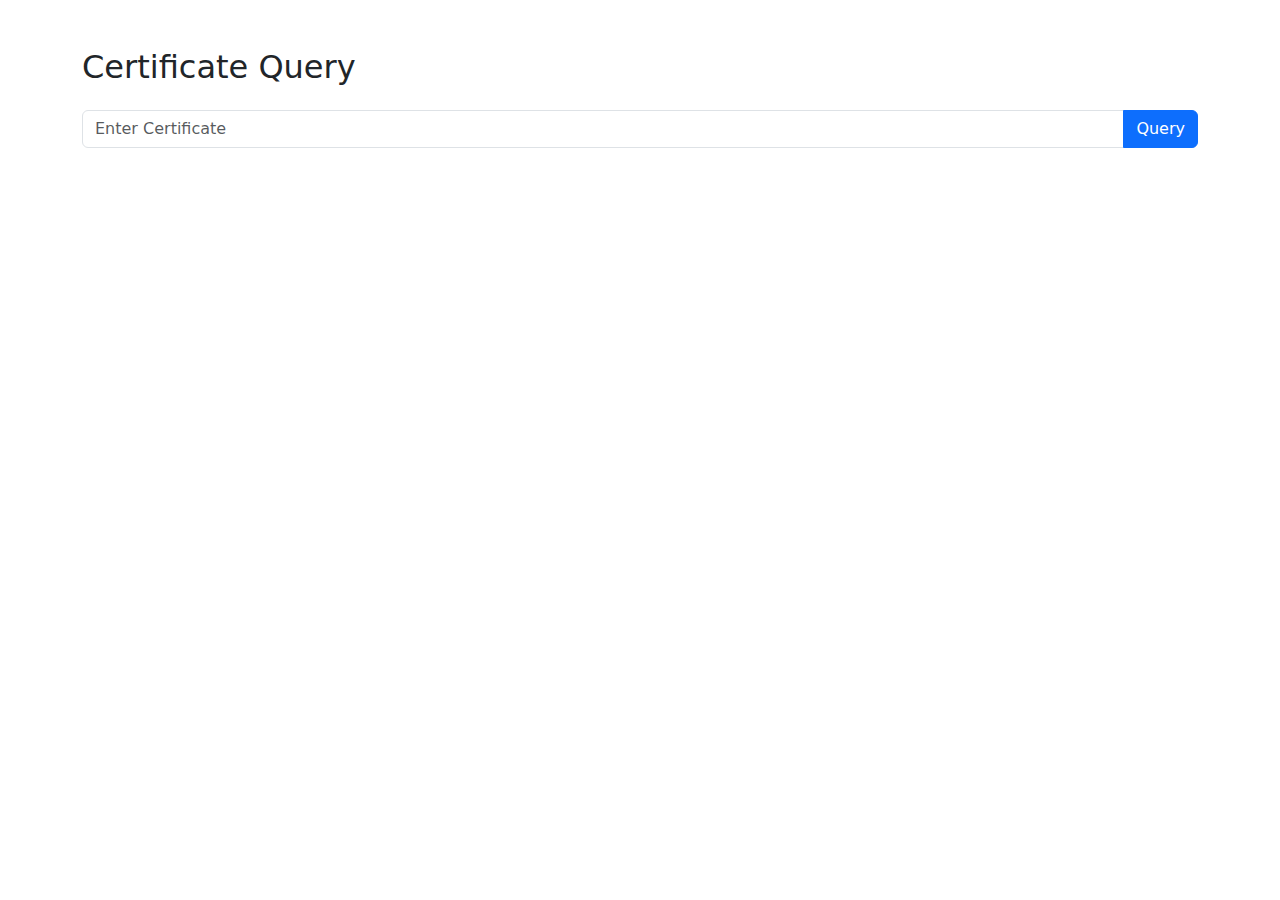
<file: static/index.html>
<!--<!DOCTYPE html>-->
<!--<html lang="en">-->
<!--<head>-->
<!--<meta charset="UTF-8">-->
<!--<meta name="viewport" content="width=device-width, initial-scale=1.0">-->
<!--<title>Certificate Query</title>-->
<!--<style>-->
<!--    body {-->
<!--        font-family: Arial, sans-serif;-->
<!--    }-->
<!--    .container {-->
<!--        max-width: 400px;-->
<!--        margin: 50px auto;-->
<!--        text-align: center;-->
<!--    }-->
<!--    input[type="text"] {-->
<!--        width: 100%;-->
<!--        padding: 10px;-->
<!--        margin-bottom: 20px;-->
<!--    }-->
<!--    button {-->
<!--        padding: 10px 20px;-->
<!--        background-color: #007bff;-->
<!--        color: #fff;-->
<!--        border: none;-->
<!--        cursor: pointer;-->
<!--    }-->
<!--    #result {-->
<!--        margin-top: 20px;-->
<!--    }-->
<!--</style>-->
<!--</head>-->
<!--<body>-->

<!--<div class="container">-->
<!--    <h2>Certificate Query</h2>-->
<!--    <input type="text" id="certificateInput" placeholder="Enter Certificate">-->
<!--    <button onclick="queryCertificate()">Query</button>-->
<!--    <div id="result"></div>-->
<!--</div>-->

<!--<script>-->
<!--    function queryCertificate() {-->
<!--        var certificate = document.getElementById("certificateInput").value;-->
<!--        var url = `https://ict4dapps-d94848d8107c.herokuapp.com/users/certificate/${certificate}`;-->

<!--        fetch(url)-->
<!--            .then(response => {-->
<!--                if (!response.ok) {-->
<!--                    throw new Error('Network response was not ok');-->
<!--                }-->
<!--                return response.json();-->
<!--            })-->
<!--            .then(data => {-->
<!--                var resultDiv = document.getElementById("result");-->
<!--                resultDiv.innerHTML = `-->
<!--                    <p><strong>Name:</strong> ${data.name}</p>-->
<!--                    <p><strong>Phone Number:</strong> ${data.phone_number}</p>-->
<!--                    <p><strong>Status:</strong> ${data.status}</p>-->
<!--                `;-->
<!--            })-->
<!--            .catch(error => {-->
<!--                console.error('There was a problem with the fetch operation:', error);-->
<!--                var resultDiv = document.getElementById("result");-->
<!--                resultDiv.innerHTML = "<p>Failed to fetch user information.</p>";-->
<!--            });-->
<!--    }-->
<!--</script>-->

<!--</body>-->
<!--</html>-->

<!DOCTYPE html>
<html lang="en">
<head>
<meta charset="UTF-8">
<meta name="viewport" content="width=device-width, initial-scale=1.0">
<title>Certificate Query</title>
<!-- 引入 Bootstrap 样式表 -->
<link href="https://cdn.jsdelivr.net/npm/bootstrap@5.3.0-alpha1/dist/css/bootstrap.min.css" rel="stylesheet">
</head>
<body>

<div class="container mt-5">
    <h2 class="mb-4">Certificate Query</h2>
    <div class="input-group mb-3">
        <input type="text" id="certificateInput" class="form-control" placeholder="Enter Certificate">
        <button class="btn btn-primary" type="button" onclick="queryCertificate()">Query</button>
    </div>
    <div id="result" class="mt-4"></div>
</div>

<script>
    function queryCertificate() {
        var certificate = document.getElementById("certificateInput").value;
        var url = `https://ict4dapps-d94848d8107c.herokuapp.com/users/certificate/${certificate}`;

        fetch(url)
            .then(response => {
                if (!response.ok) {
                    throw new Error('Network response was not ok');
                }
                return response.json();
            })
            .then(data => {
                var resultDiv = document.getElementById("result");
                resultDiv.innerHTML = `
                    <div class="card">
                        <div class="card-body">
                            <h5 class="card-title">Query Result</h5>
                            <p class="card-text"><strong>Name:</strong> ${data.name}</p>
                            <p class="card-text"><strong>Phone Number:</strong> ${data.phone_number}</p>
                            <p class="card-text"><strong>Status:</strong> ${data.status}</p>
                        </div>
                    </div>
                `;
            })
            .catch(error => {
                console.error('There was a problem with the fetch operation:', error);
                var resultDiv = document.getElementById("result");
                resultDiv.innerHTML = "<p class='text-danger'>Failed to fetch user information.</p>";
            });
    }
</script>

</body>
</html>
</file>
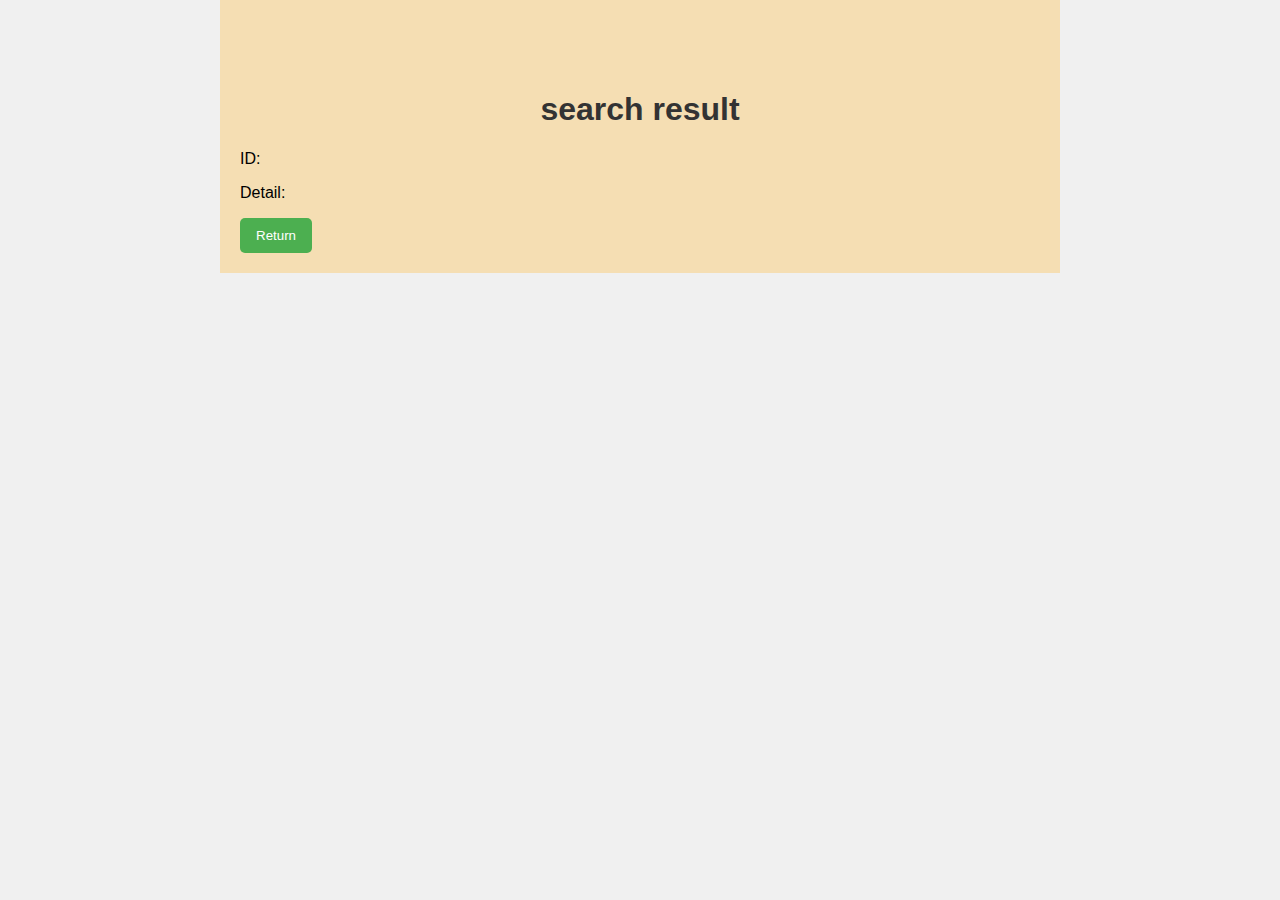
<file: templates/certification.html>
<!DOCTYPE html>
<html lang="en">
<head>
    <meta charset="UTF-8">
    <title>Certification Detail</title>
    <link rel="stylesheet" href="/static/styles.css"> <!-- import CSS -->
</head>

<body>
<div class="container">
    <h1>search result</h1>
    <p>ID: </p>
    <p>Detail:</p>
    <button onclick="window.history.back();">Return</button>
</div>
</body>
</html>
</file>
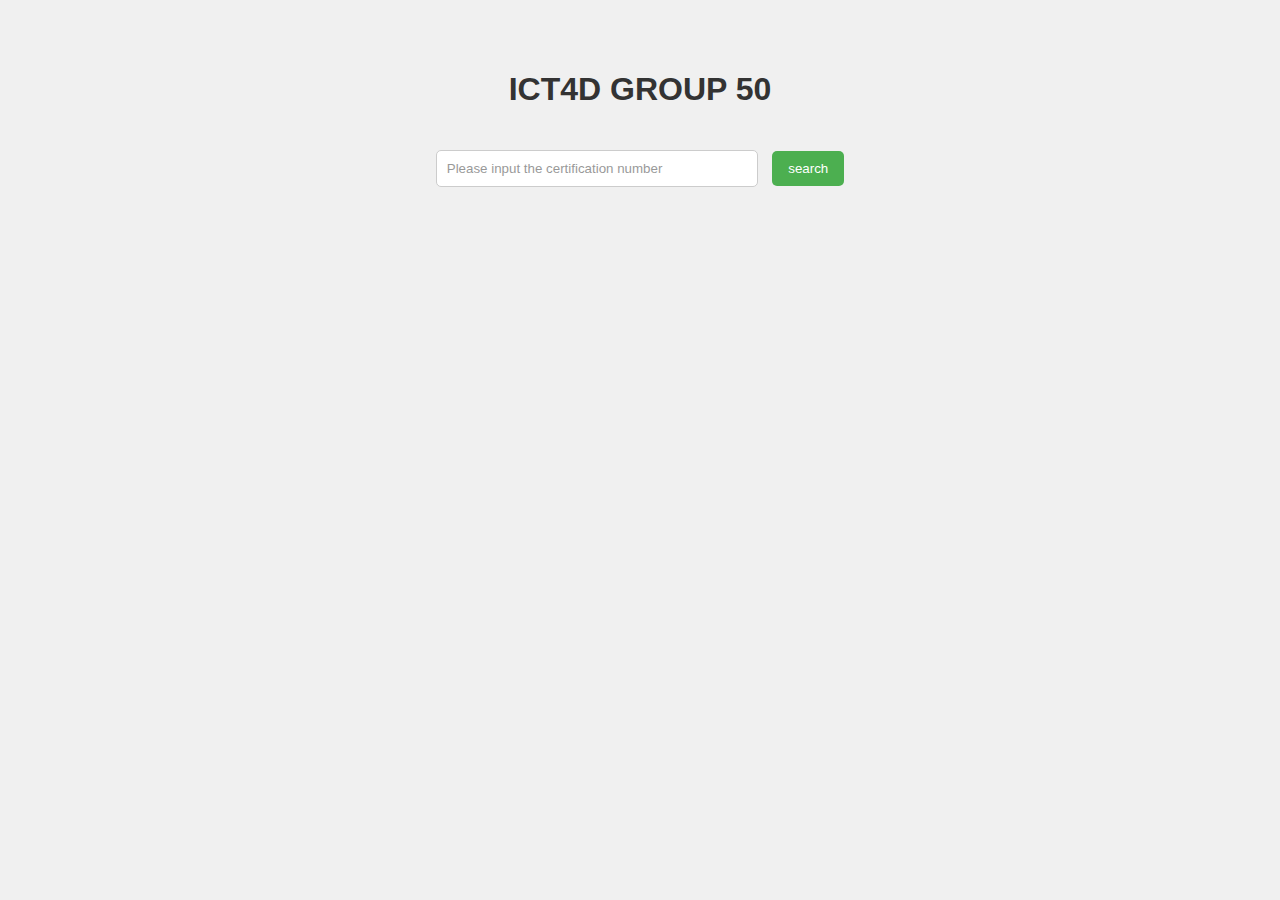
<file: templates/home.html>
<!DOCTYPE html>
<html lang="en">
<head>
    <meta charset="UTF-8">
    <title>Home Page</title>
    <link rel="stylesheet" href="/static/styles.css"> <!-- import CSS -->
</head>

<body>
<h1>ICT4D GROUP 50</h1>
<form action="/search" method="get">
    <label for="seed_id"></label>
    <input type="text" id="search" name="cert_id" placeholder="Please input the certification number" required>
    <button type="submit">search</button>
</form>
</body>
</html>
</file>
<file: static/styles.css>
body {
    font-family: Arial, sans-serif;
    background-color: #f0f0f0;
    margin: 0;
    padding: 0;
}

h1 {
    color: #333;
    text-align: center;
    padding-top: 50px;
}

form {
    text-align: center;
    padding-top: 20px;
}

/* 输入框 */
input[type="text"] {
    padding: 10px;
    border-radius: 5px;
    border: 1px solid #ccc;
    width: 300px;
    margin-right: 10px;
    /* 设置输入框中的文本为透明 */
    color: black;
}

/* 设置输入框中的占位符文本样式 */
input[type="text"]::placeholder {
    /* 设置占位符文本的颜色 */
    color: #333; /* 设置为你想要的颜色 */
    /* 设置占位符文本的透明度 */
    opacity: 0.5; /* 设置为你想要的透明度，取值范围为0（完全透明）到1（完全不透明） */
}

button {
    padding: 10px 16px;
    border-radius: 5px;
    background-color: #4caf50;
    color: white;
    border: none;
    cursor: pointer;
}

button:hover {
    background-color: #45a049;
}

.container {
    width: 80%; /* 容器宽度 */
    max-width: 800px; /* 最大宽度 */
    margin: 0 auto; /* 左右边距为 auto，实现水平居中 */
    padding: 20px; /* 内边距 */
    background-color: wheat; /* 背景色 */
}
</file>
